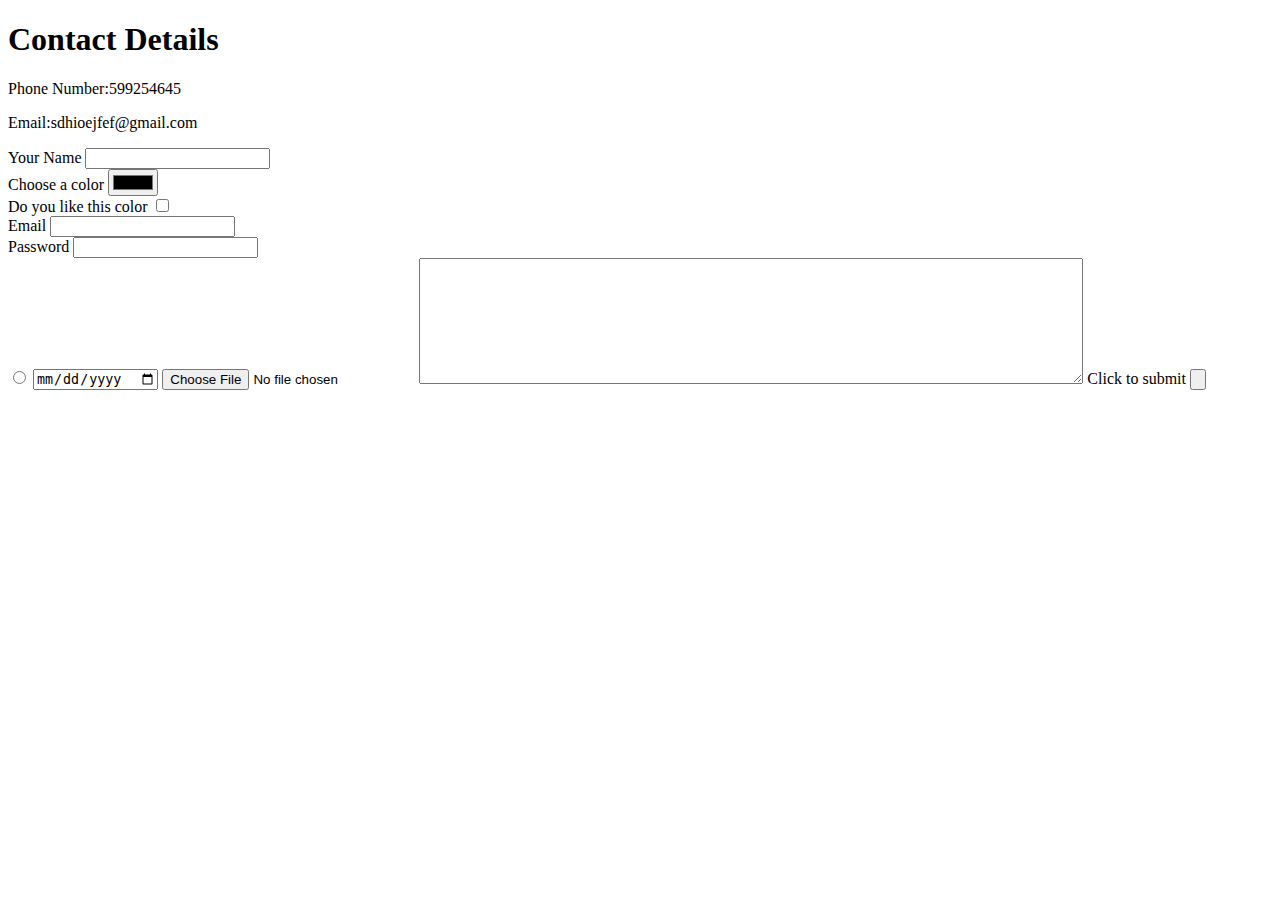
<file: contact-me.html>
<!DOCTYPE html>
<html lang="en" dir="ltr">
  <head>
    <meta charset="utf-8">
    <title>Contact Details</title>
  </head>
  <body>
      <h1>Contact Details</h1>
      <p>Phone Number:599254645</p>
      <p>Email:sdhioejfef@gmail.com</p>
      <form \action="mailto:siddharthshivam619@gmail.com" method="post" enctype="text/plain">
      <label>Your Name</label>
      <input type="text" name="yourName" value=""><br>
      <labeL>Choose a color</label>
      <input type="color" name="" value=""> <br>
      <label>Do you like this color</label>
      <input type="checkbox" name="" value=""><br>
      <label>Email</label>
      <input type="email" name="" value=""><br>
      <label>Password</label>
      <input type="password" name="" value=""><br>
      <input type="radio" name="" value="">
      <input type="date" name="" value="">
      <input type="file" name="" value="">
      <textarea name="Comment" rows="8" cols="80"></textarea>
      <label>Click to submit</label>
      <input type="submit" name="" value="">
      </form>
  </body>
</html>
</file>
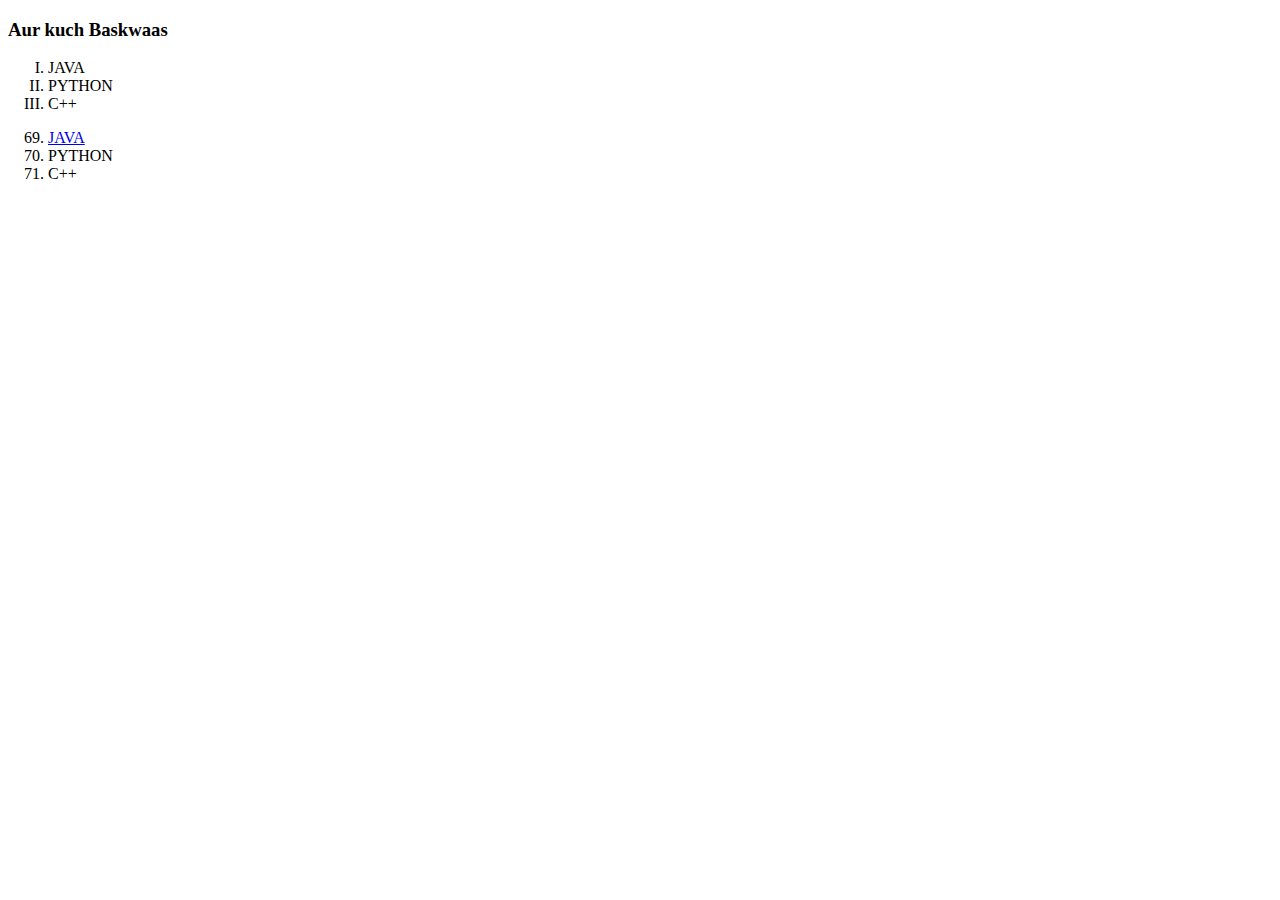
<file: hobbies.html>
<!DOCTYPE html>
<html lang="en" dir="ltr">
  <head>
    <meta charset="utf-8">
    <title>Hobbies</title>
  </head>
  <body>
    <h3>Aur kuch Baskwaas</h3>
    <ol type="I">
      <li>JAVA</li>
      <li>PYTHON</li>
      <li>C++</li>
    </ol>
    <ol start= "69">
      <li><a href="https://www.java.com/en/">JAVA</a></li>
      <li>PYTHON</li>
      <li>C++</li>
    </ol>
  </body>
</html>
</file>
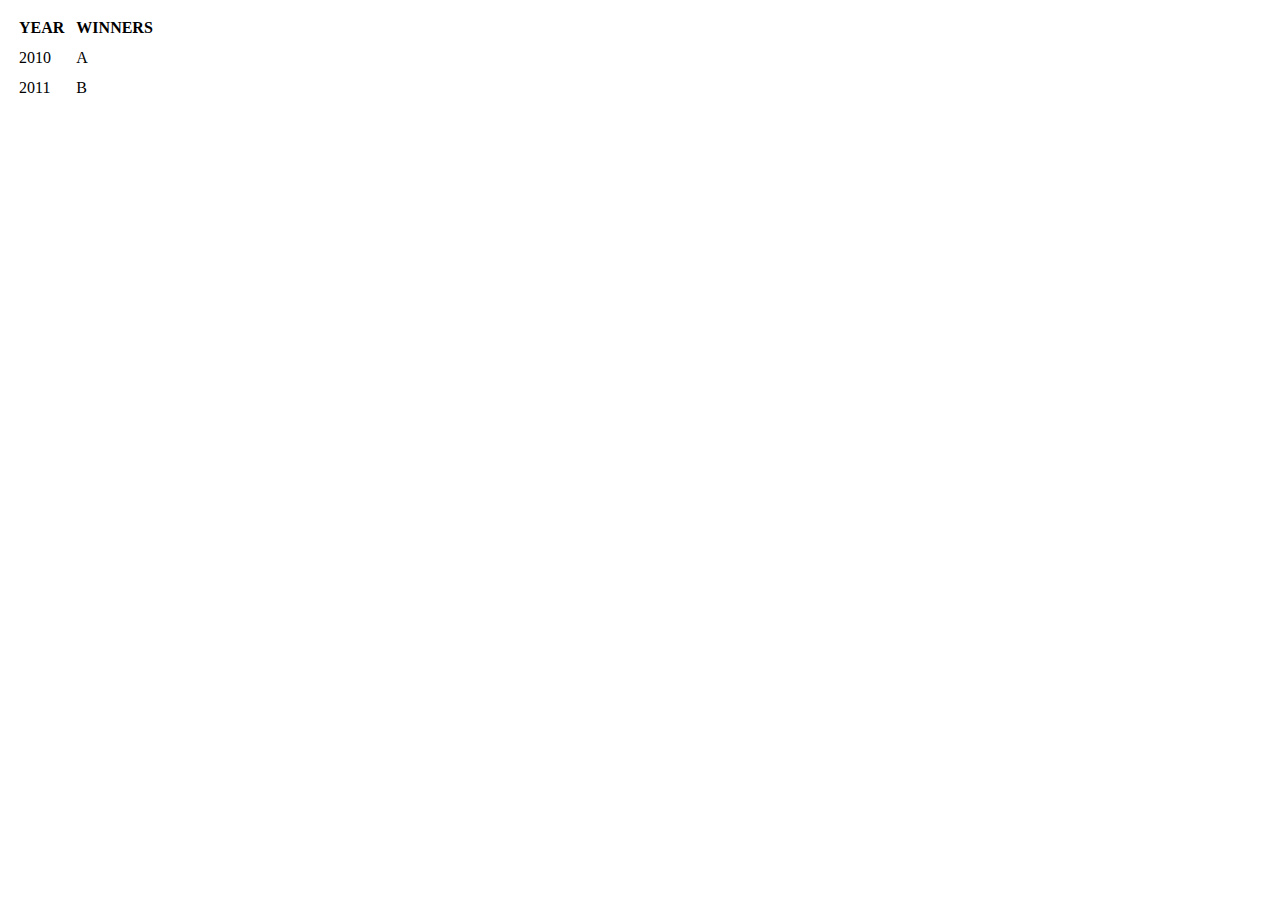
<file: tables.html>
<!DOCTYPE html>
<html lang="en" dir="ltr">
  <head>
    <meta charset="utf-8">
    <title>WINNERS OF XYZ</title>
  </head>
  <body>
    <table cellspacing="10">
      <thead>
        <tr>
          <th>YEAR</th>
          <th>WINNERS</th>
        </tr>
      </thead>
      <tbody>
        <tr>
          <td>2010</td>
          <td>A</td>
        </tr>
        <tr>
          <td>2011</td>
          <td>B</td>
        </tr>
      </tbody>
      <tfoot>
      </tfoot>
    </table>
  </body>
</html>
</file>
